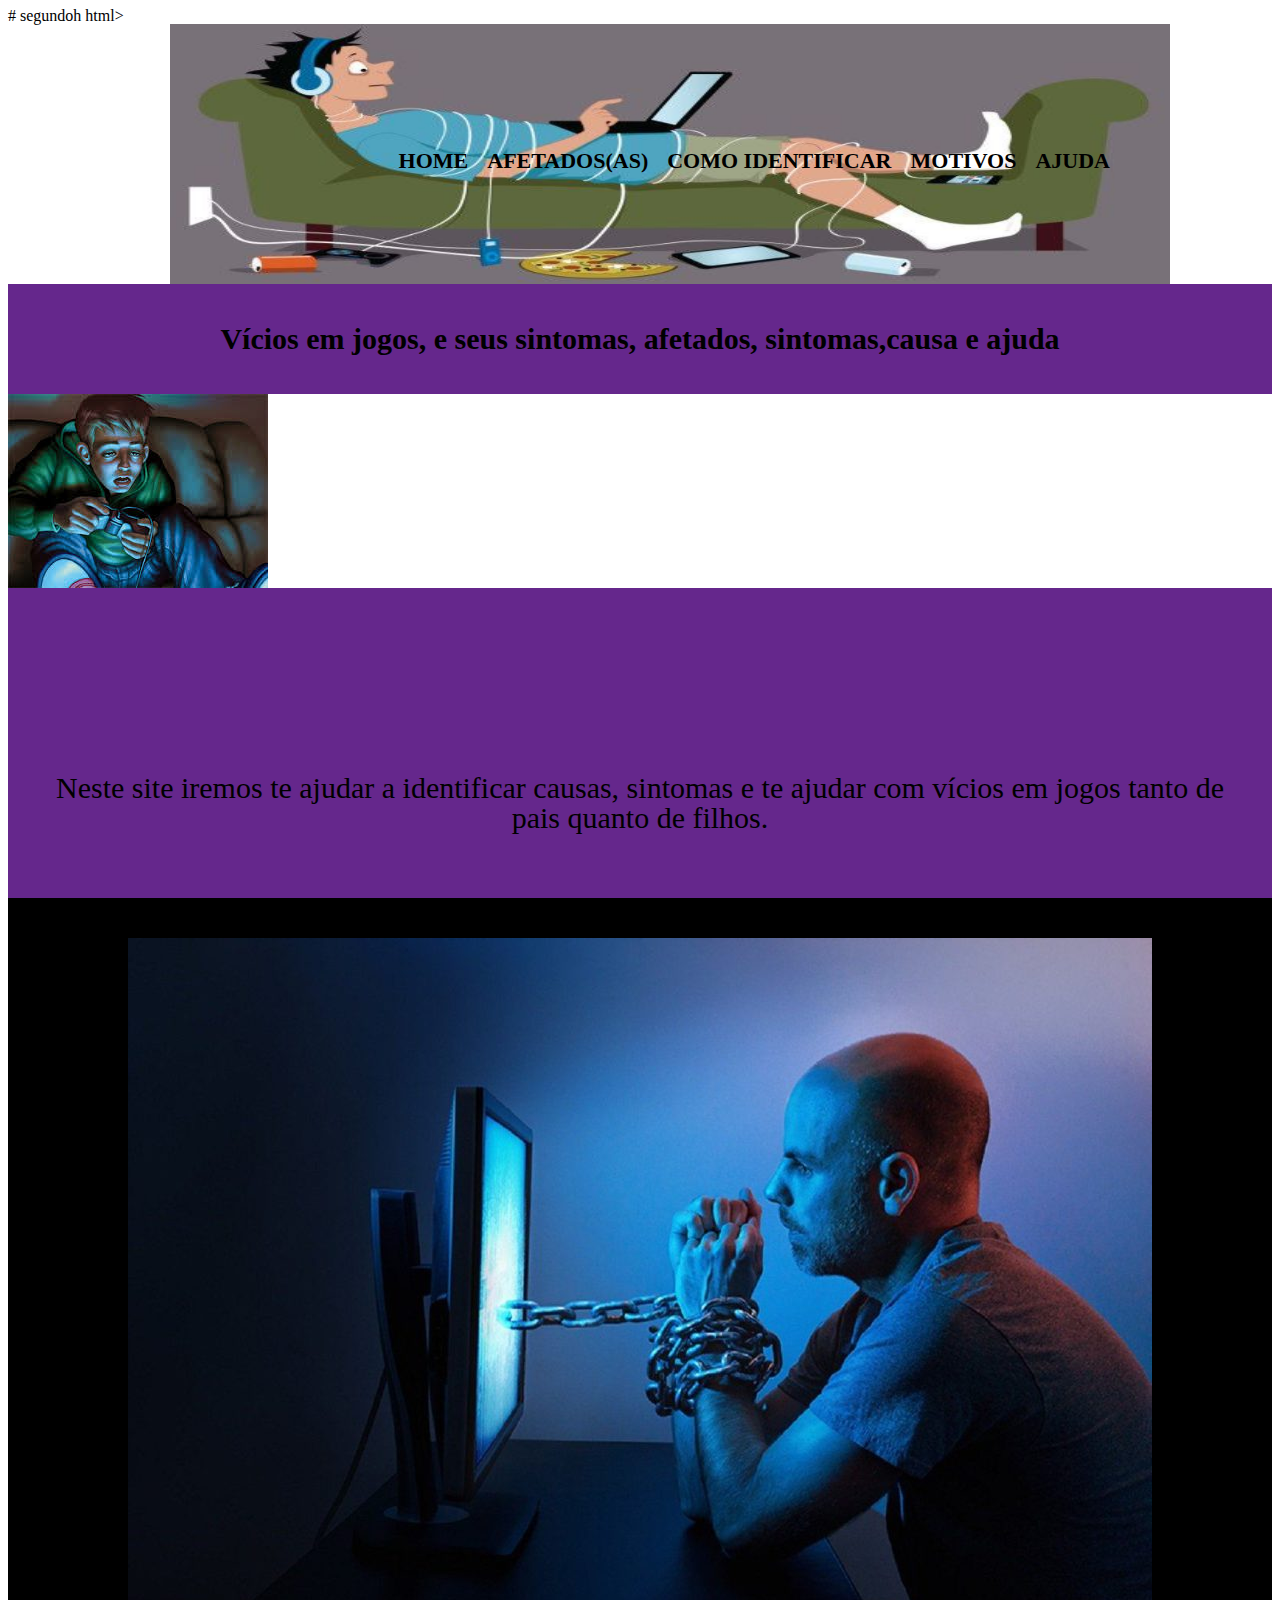
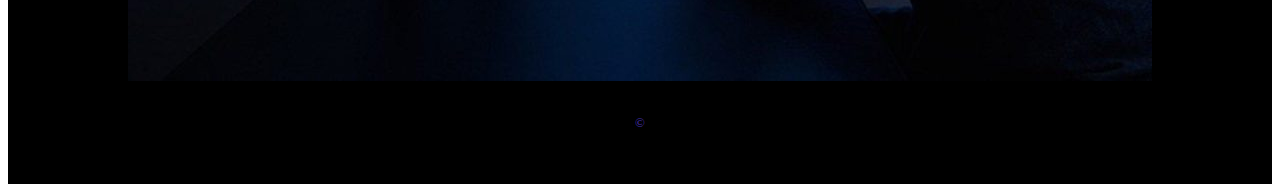
<file: index.html>
# segundoh
 html>
<html>
	<head>
		<meta charset="utf-8">
		<title>VÍCIOS EM JOGOS</title>
		<link rel="stylesheet" href="reset.css">
		<link rel="stylesheet" href="style.css">
	</head>
	<body>
		<header>
			<div class="caixa">
				<img src="manino.jpg" alt="some text" width=1000 height=260>
				<nav>
					<ul>
						<li><a href="index.html">Home</a></li>
					    <li><a href="partes.html">Afetados(as)</a></li>
						<li><a href="sintomas.html">como identificar</a></li>
						<li><a href="causa.html">Motivos</a></li>
						<li><a href="ajuda.html">Ajuda</a></li>

					</ul>
				</nav>
			</div>
		</header>
		<main>
			<div class="principal">
				<h1 class="tituloprincipal">Vícios em jogos, e seus sintomas, afetados, sintomas,causa e ajuda</h1>
			</div>
			<div>
				<img id="f" src="adolecsente.png">
			
			</div>
			<div class="principal">
				<h1></h1>
				<p class="tituloprincipal"></p>
				<p></p>
				
				<p> Neste site iremos te ajudar a identificar causas, sintomas e te ajudar com vícios em jogos tanto de pais
					quanto de filhos.
				</p>
			</div>
		</main>
		<footer>
			<img src="capa.jpg">
			<p class="copyrights">&copy; </p>
		</footer>
	</body>
</html>
</file>
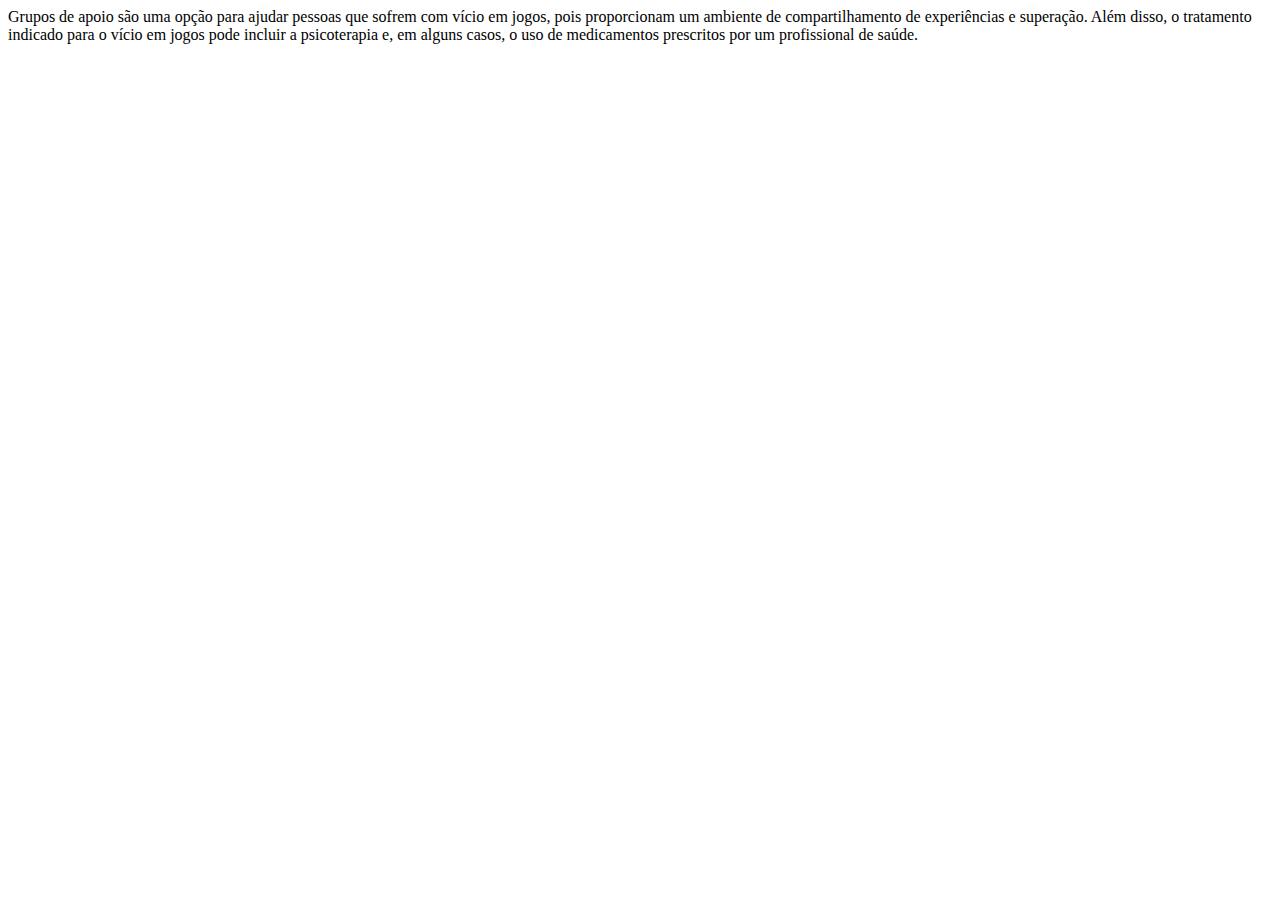
<file: ajuda.html>
<!DOCTYPE html>
<html lang="en">
<head>
    <meta charset="UTF-8">
    <meta http-equiv="X-UA-Compatible" content="IE=edge">
    <meta name="viewport" content="width=device-width, initial-scale=1.0">
    <title>Document</title>
</head>
<body>
    Grupos de apoio são uma opção para ajudar pessoas que sofrem com vício em jogos, pois proporcionam 
um ambiente de compartilhamento de experiências e superação. Além disso, 
o tratamento indicado para o vício em jogos pode incluir a psicoterapia e, em alguns casos, 
o uso de medicamentos prescritos por um profissional de saúde.
</body>
</html>
</file>
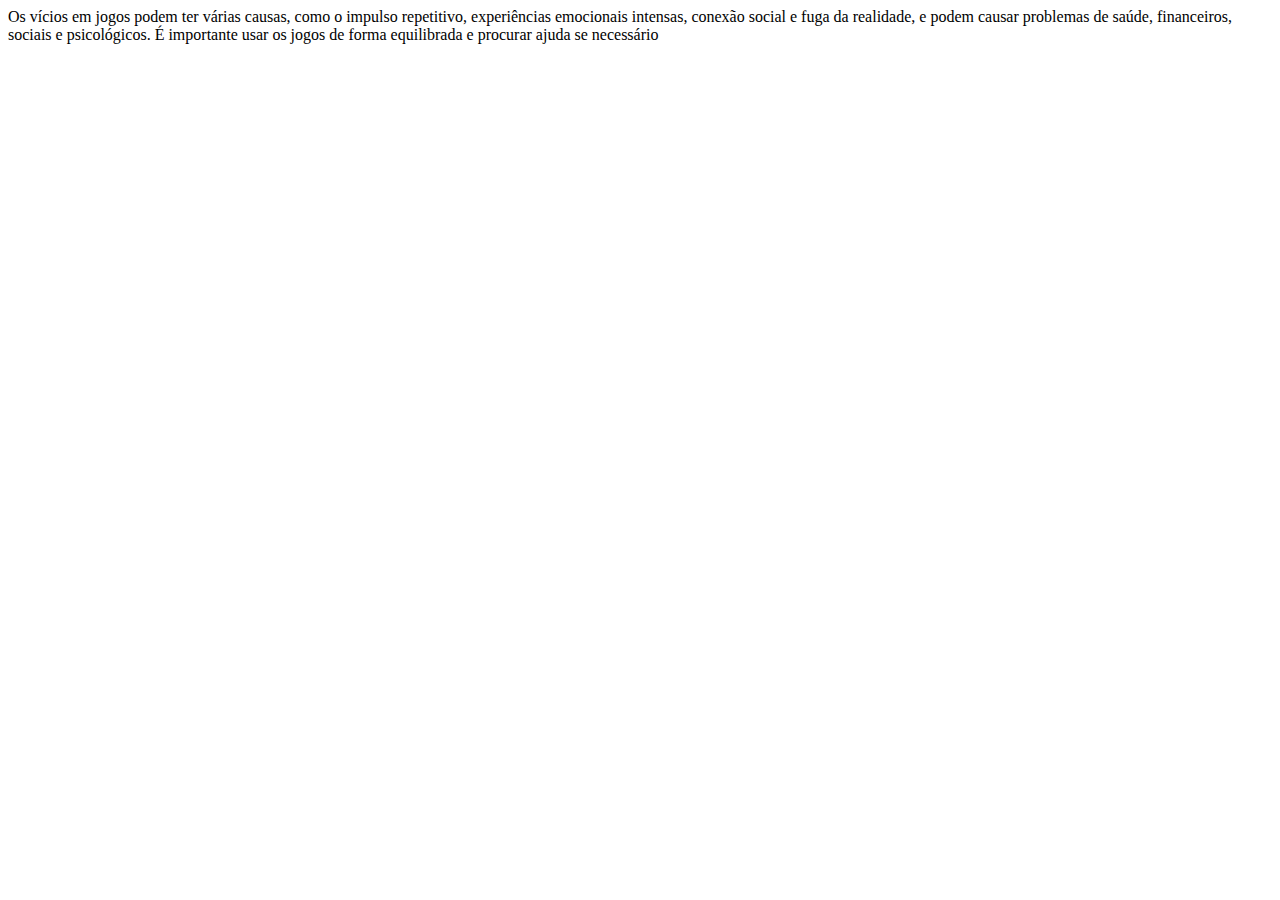
<file: causa.html>
<!DOCTYPE html>
<html lang="en">
<head>
    <meta charset="UTF-8">
    <meta http-equiv="X-UA-Compatible" content="IE=edge">
    <meta name="viewport" content="width=device-width, initial-scale=1.0">
    <title>Document</title>
</head>
<body>
    Os vícios em jogos podem ter várias causas, como o impulso repetitivo, experiências emocionais intensas,
conexão social e fuga da realidade, e podem causar problemas de saúde, financeiros, sociais e psicológicos. 
É importante usar os jogos de forma equilibrada e procurar ajuda se necessário
</body>
</html>
</file>
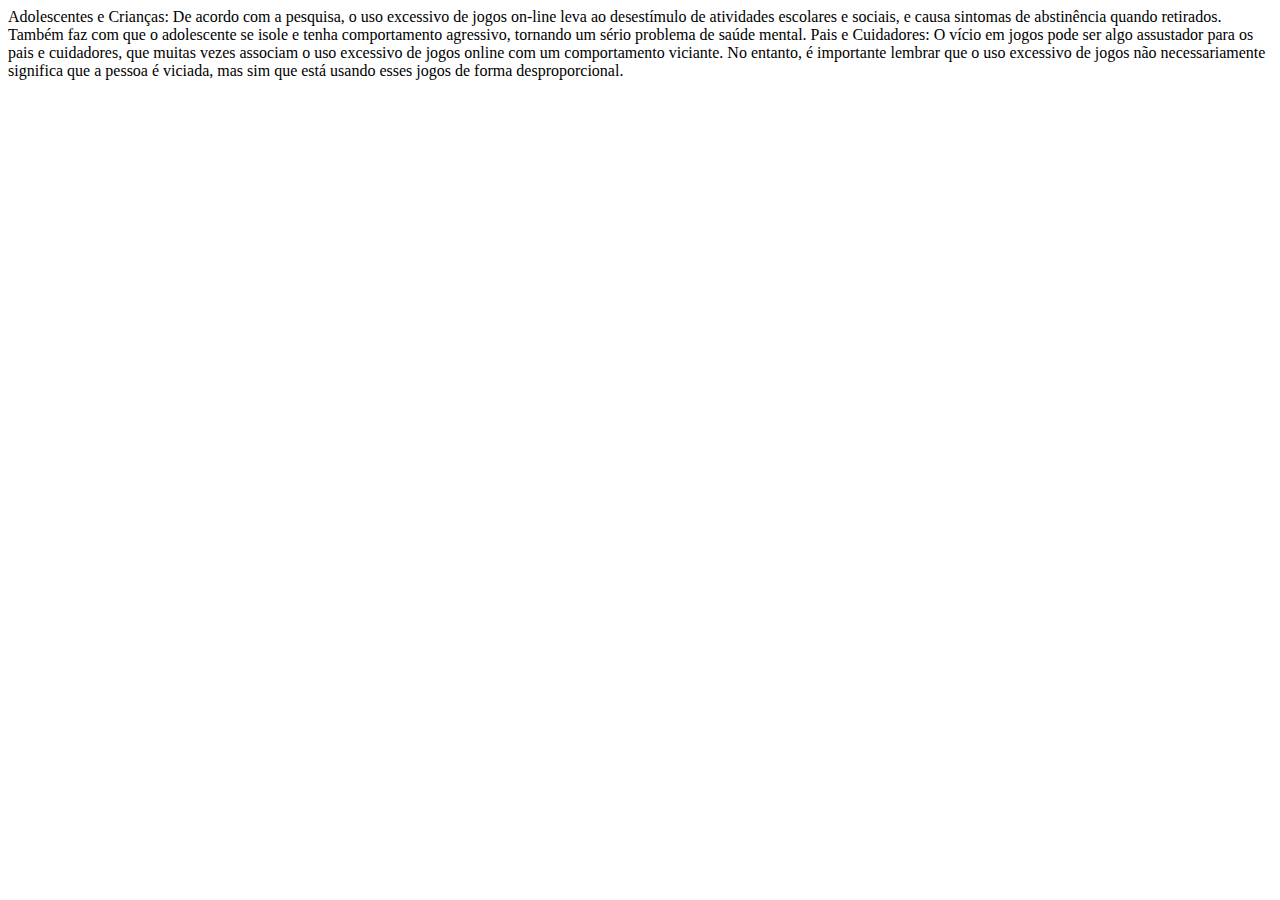
<file: partes.html>
<!DOCTYPE html>
<html lang="en">
<head>
    <meta charset="UTF-8">
    <meta http-equiv="X-UA-Compatible" content="IE=edge">
    <meta name="viewport" content="width=device-width, initial-scale=1.0">
    <title>Document</title>
</head>
<body>
    <div class="partes">
    
      Adolescentes e Crianças: De acordo com a pesquisa, o uso excessivo de jogos on-line leva ao desestímulo de
 atividades escolares e sociais, e causa sintomas de abstinência quando retirados. Também faz com que o 
 adolescente se isole e tenha comportamento agressivo, tornando um sério problema de saúde mental.
   
 Pais e Cuidadores: O vício em jogos pode ser algo assustador para os pais e cuidadores, que muitas 
 vezes associam o uso excessivo de jogos online com um comportamento viciante. No entanto,  é importante lembrar 
 que o uso excessivo de jogos não necessariamente significa que a pessoa é viciada,  mas sim que está usando
 esses jogos de forma desproporcional.
    </div>
</body>
</html>
</file>
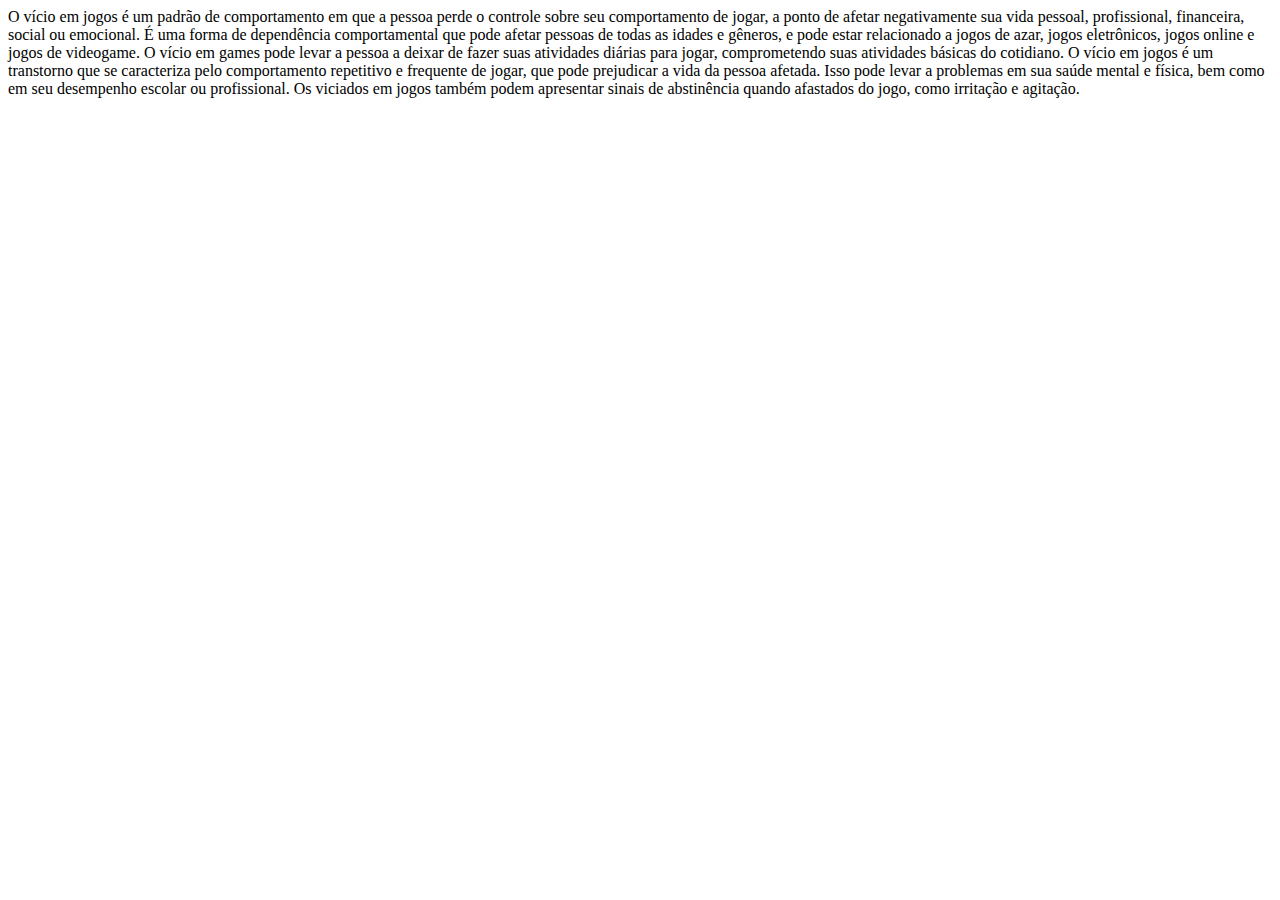
<file: sintomas.html>
<!DOCTYPE html>
<html lang="en">
<head>
    <meta charset="UTF-8">
    <meta http-equiv="X-UA-Compatible" content="IE=edge">
    <meta name="viewport" content="width=device-width, initial-scale=1.0">
    <title>Document</title>
</head>
<body>
    O vício em jogos é um padrão de comportamento em que a pessoa perde o controle sobre seu comportamento de 
 jogar, a ponto de afetar negativamente sua vida pessoal, profissional, financeira, social ou emocional. É uma 
 forma de dependência comportamental que pode afetar pessoas de todas as idades e gêneros, e pode estar relacionado 
 a jogos de azar, jogos eletrônicos, jogos online e jogos de videogame. O vício em games pode levar a pessoa a
 deixar de fazer suas atividades diárias para jogar,
comprometendo suas atividades básicas do cotidiano.
   
    O vício em jogos é um transtorno que se caracteriza pelo comportamento repetitivo e frequente de jogar, 
 que pode prejudicar  a vida da pessoa afetada. Isso pode levar a problemas em sua saúde mental e física, 
 bem como em seu desempenho escolar ou profissional. Os viciados em jogos também podem apresentar sinais 
de abstinência quando afastados do jogo, como irritação e agitação. 
</body>
</html>
</file>
<file: style.css>
#header {
    background: #492b9d;
    padding: 20px 0;
}

.caixa {
    width: 940px;
    position: relative;
    margin: 0 auto;
}

nav {
    position: absolute;
    top: 110px;
    right: 0;
}

nav li {
    display: inline;
    margin: 0 0 0 15px;
}

nav a {
    text-transform: uppercase;
    color: #000000;
    font-weight: bold;
    font-size: 22px;
    text-decoration: none;
}

nav a:hover {
    color: #3f41c4;
    text-decoration: underline;
    font-size: large;
}

.principal {
    background: #65278c;
    padding: 20px;
}

.tituloprincipal {
    text-align: center;
    font-size: 30px;
    font-weight: bold;
}

#adolescente {
   width: 70%;
  height: 20px;
  margin: 200px;
}

#capa {
    width: 90%;
    height: 66;
}

p {
    text-align: center;
    font-size: 30px;
    padding: 15px;
}

footer {
    text-align: center;
    background: #000000;
    padding: 40px 0;
}

.copyrights {
    color: #4733b4;
    font-size: 13px;
    margin: 20px 0 0;
}
</file>
